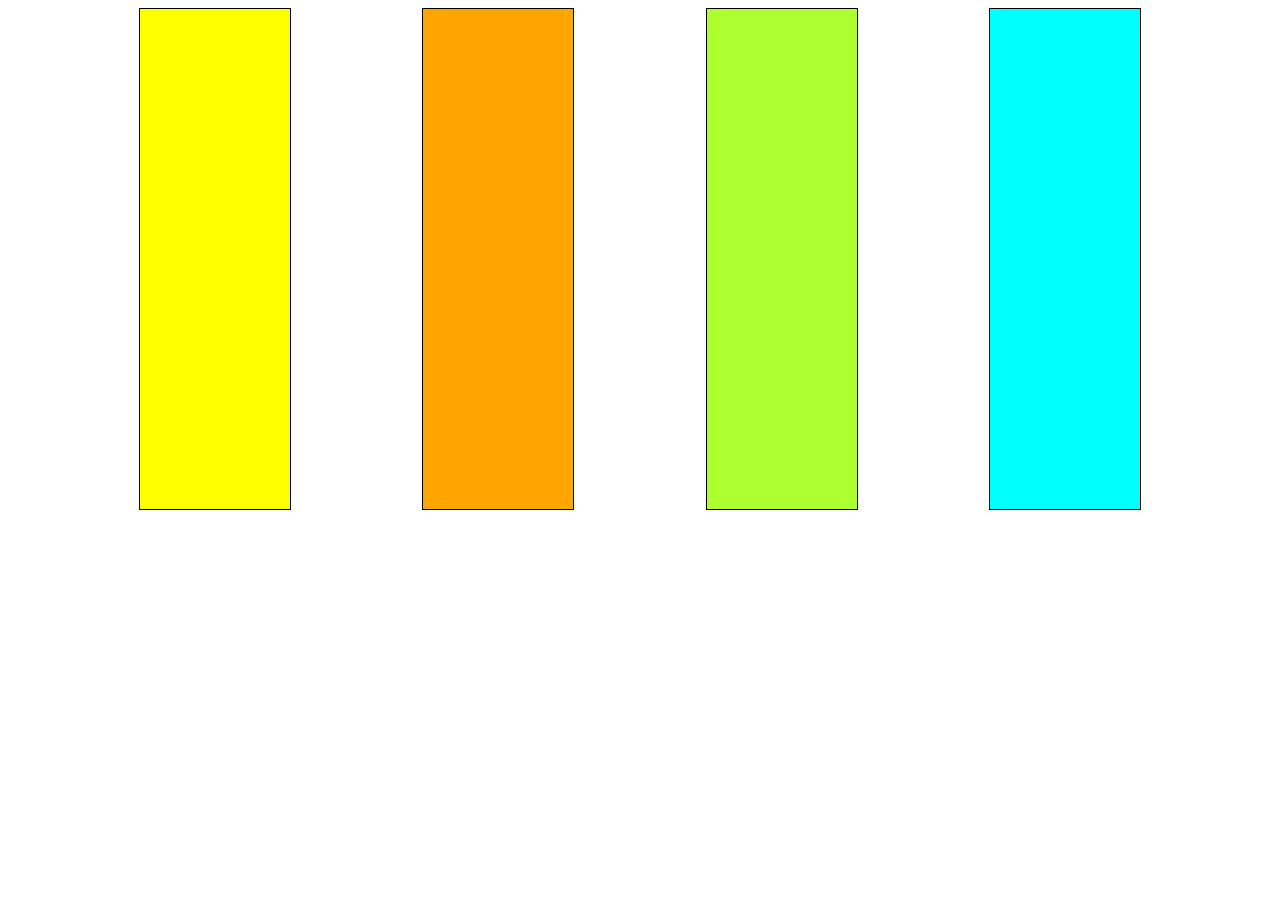
<file: box1.html>
<!DOCTYPE html>
<html lang="en">
<head>
    <meta charset="UTF-8">
    <meta name="viewport" content="width=device-width, initial-scale=1.0">
    <title>flexbox1</title>
    <link rel="stylesheet" href="style1.css">
</head>
<body>
    <div class="container">
        <div class="kotak kuning"></div>
        <div class="kotak oren"></div>
        <div class="kotak hijau"></div>
        <div class="kotak biru"></div>
    </div>
</body>
</html>
</file>
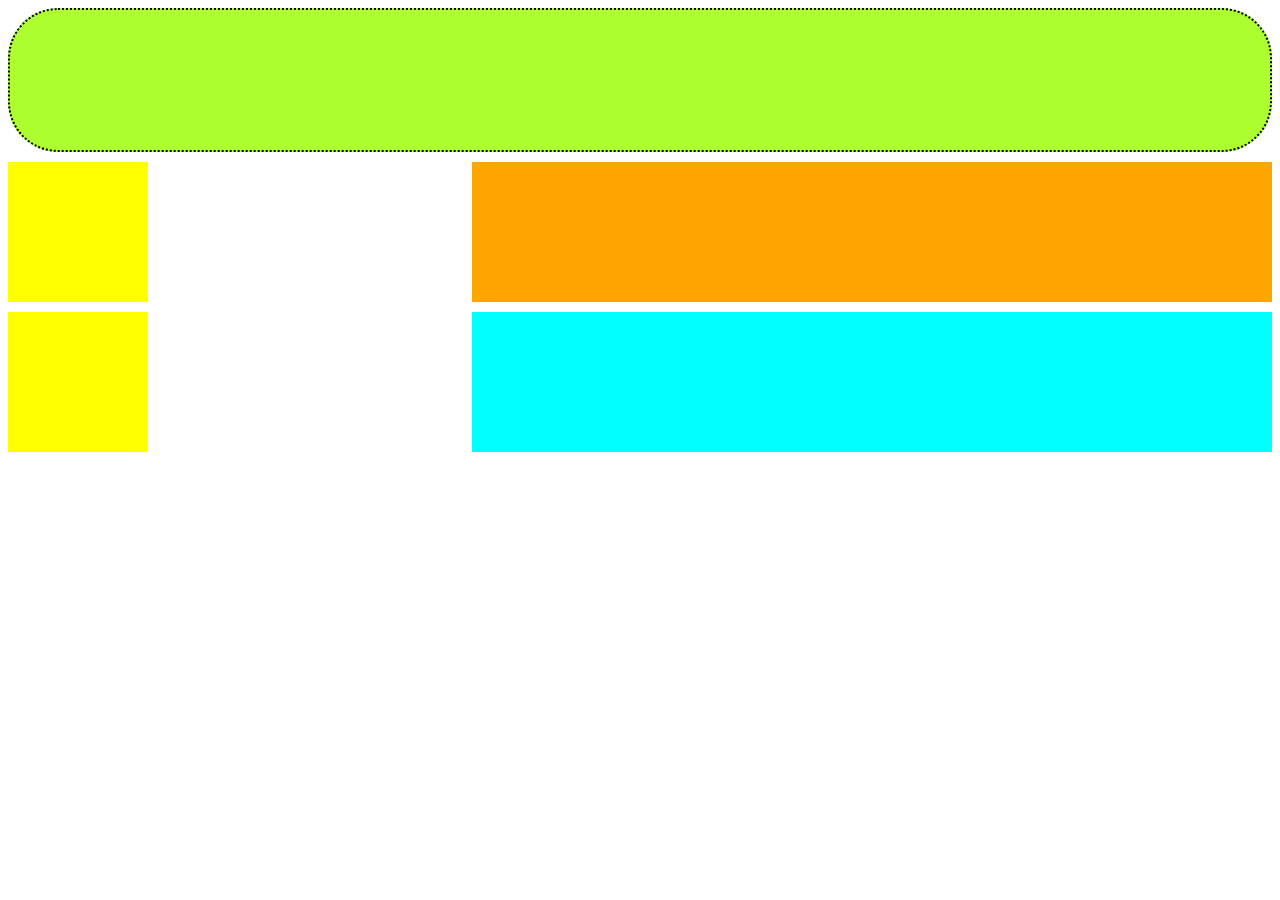
<file: box2.html>
<!DOCTYPE html>
<html lang="en">
<head>
    <meta charset="UTF-8">
    <meta name="viewport" content="width=device-width, initial-scale=1.0">
    <title>Document</title>
    <link rel="stylesheet" href="style2.css">
</head>
<body>
    <div class="atas"></div>
    <div class="container1">
        <!-- anak 1 warna kuning -->
        <div class="kuning"></div>
        <!-- anak 2 warna orange -->
        <div class="oren"></div>
    </div>

    <div class="container2">
        <!-- anak 1 warna kuning -->
        <div class="kuning"></div>
        <!-- anak 2 warna biru -->
        <div class="biru"></div>
    </div>
</body>
</html>
</file>
<file: style1.css>
.container{
    display: flex;
    justify-content: space-evenly;
}
.kotak{
    height: 500px;
    width: 150px;
    border: 1px solid;
}
.kuning{
background-color: yellow;
}
.oren{
background-color: orange;
}
.hijau{
background-color: greenyellow;
}
.biru{
background-color: aqua;
}
</file>
<file: style2.css>
.atas{
    height: 140px;
    background-color: greenyellow;
    border-radius: 50px;
    border: 2px dotted;
    margin-bottom: 10px;
}
.kuning{
    background-color: yellow;
    height: 140px;
    width: 140px;
    margin-bottom: 10px;
}
.oren{
    background-color: orange;
    height: 140px;
    width: 800px;
    margin-bottom: 10px;
}
.biru{
    background-color: aqua;
    height: 140px;
    width: 800px;
}
.container1{
    display: flex;
    justify-content: space-between;
}
.container2{
    display: flex;
    justify-content: space-between;
}
</file>
